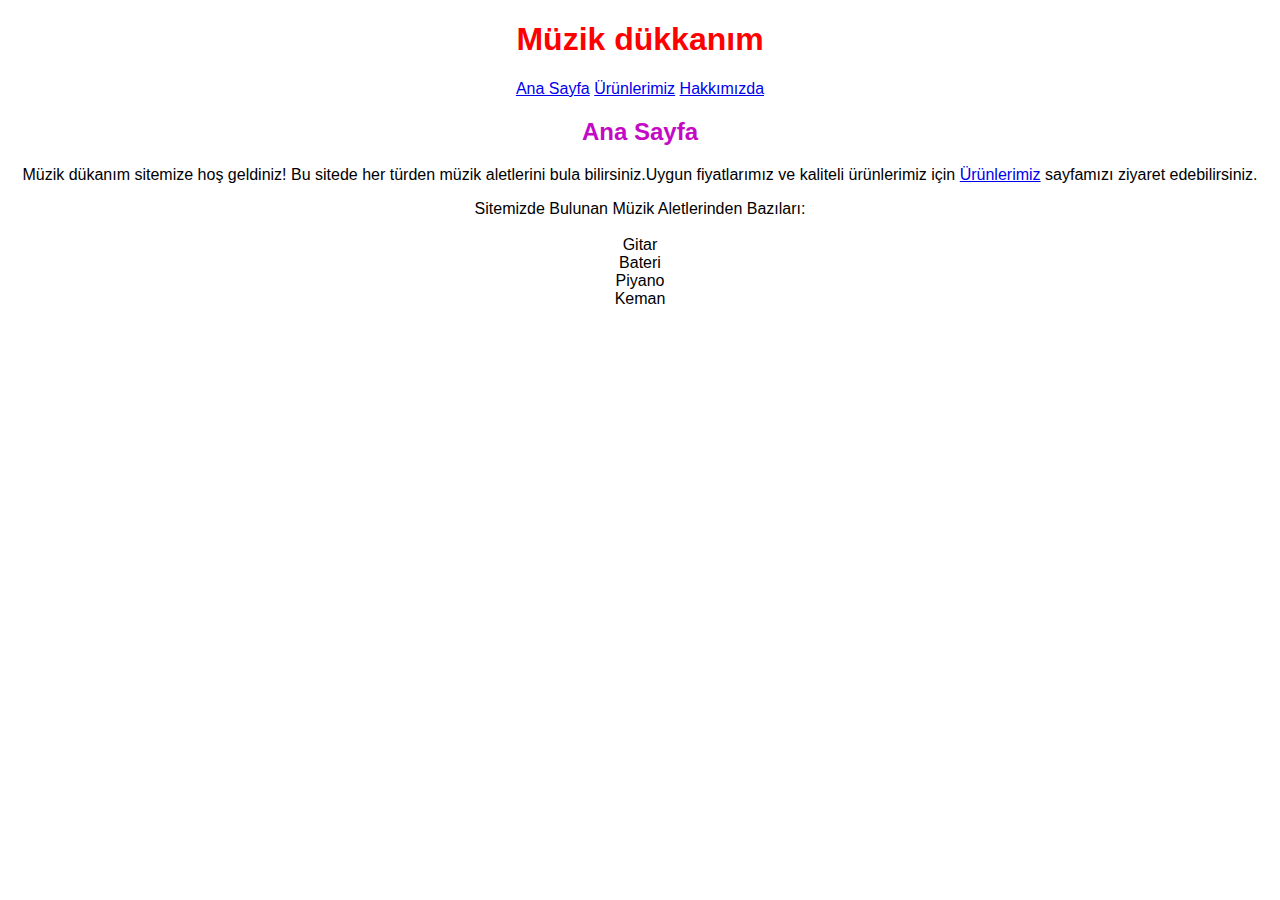
<file: Task2/Task 2.1/index.html>
<!DOCTYPE html>
<html lang="en">
<head>
    <meta charset="UTF-8">
    <meta http-equiv="X-UA-Compatible" content="IE=edge">
    <meta name="viewport" content="width=device-width, initial-scale=1.0">
    <link rel="stylesheet" href="style.css">
    <title>Ana Sayfa</title>
</head>
<body class="main">
    <div class="header__title">
        <h1>Müzik dükkanım</h1>
    </div>
    <div class="links">
        <a href="./index.html">Ana Sayfa</a>
        <a href="./products.html">Ürünlerimiz</a>
        <a href="./About_us.html">Hakkımızda</a>
    </div>
    <div class="main__title">
        <h2>Ana Sayfa</h2>
    </div>
    <p>Müzik dükanım sitemize hoş geldiniz! Bu sitede her türden müzik aletlerini bula bilirsiniz.Uygun fiyatlarımız ve kaliteli ürünlerimiz için <a href="./products.html">Ürünlerimiz</a> sayfamızı ziyaret edebilirsiniz.</p>
    <div>Sitemizde Bulunan Müzik Aletlerinden Bazıları:</div><br>

    <li>Gitar</li>
    <li>Bateri</li>
    <li>Piyano</li>
    <li>Keman</li>
</body>
</html>
</file>
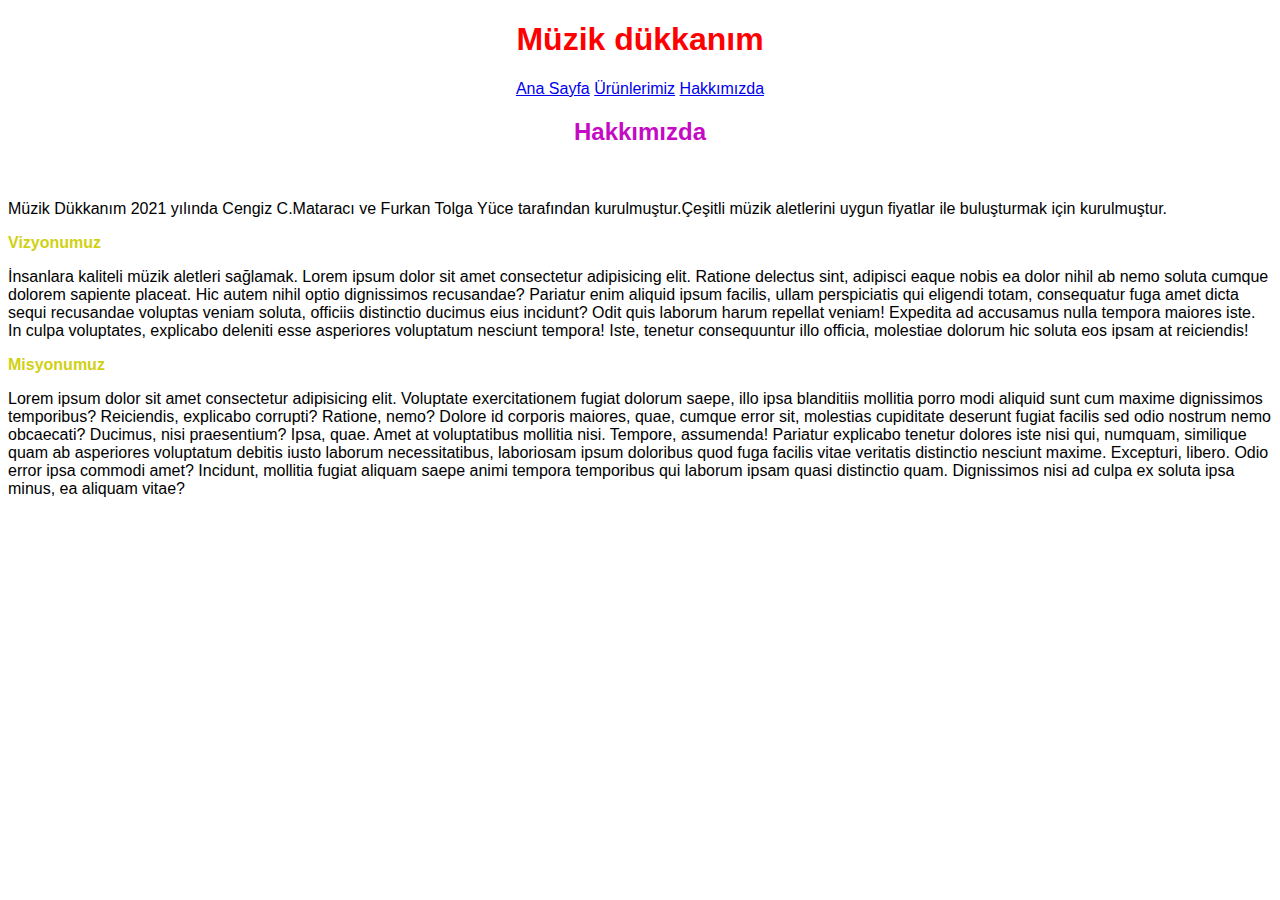
<file: Task2/Task 2.1/About_us.html>
<!DOCTYPE html>
<html lang="en">
<head>
    <meta charset="UTF-8">
    <meta http-equiv="X-UA-Compatible" content="IE=edge">
    <meta name="viewport" content="width=device-width, initial-scale=1.0">
    <link rel="stylesheet" href="style.css">
    <title>Hakkımızda</title>
</head>
<body>
    <div class="header__title">
        <h1>Müzik dükkanım</h1>
    </div>
    <div class="links">
        <a href="./index.html">Ana Sayfa</a>
        <a href="./products.html">Ürünlerimiz</a>
        <a href="./About_us.html">Hakkımızda</a>
    </div>
    <div class="main__title">
        <h2>Hakkımızda</h2>
    </div><br>
    <p class="main__text">Müzik Dükkanım 2021 yılında Cengiz C.Mataracı ve Furkan Tolga Yüce tarafından kurulmuştur.Çeşitli müzik aletlerini uygun fiyatlar ile buluşturmak için kurulmuştur.</p>
    <div class="paragraph__title"><b>Vizyonumuz</b></div>
    <p class="paragraph__content">İnsanlara kaliteli müzik aletleri sağlamak. Lorem ipsum dolor sit amet consectetur adipisicing elit. Ratione delectus sint, adipisci eaque nobis ea dolor nihil ab nemo soluta cumque dolorem sapiente placeat. Hic autem nihil optio dignissimos recusandae?
    Pariatur enim aliquid ipsum facilis, ullam perspiciatis qui eligendi totam, consequatur fuga amet dicta sequi recusandae voluptas veniam soluta, officiis distinctio ducimus eius incidunt? Odit quis laborum harum repellat veniam!
    Expedita ad accusamus nulla tempora maiores iste. In culpa voluptates, explicabo deleniti esse asperiores voluptatum nesciunt tempora! Iste, tenetur consequuntur illo officia, molestiae dolorum hic soluta eos ipsam at reiciendis!</p>
    <div class="paragraph__title"><b>Misyonumuz</b></div>
    <p class="paragraph__content">Lorem ipsum dolor sit amet consectetur adipisicing elit. Voluptate exercitationem fugiat dolorum saepe, illo ipsa blanditiis mollitia porro modi aliquid sunt cum maxime dignissimos temporibus? Reiciendis, explicabo corrupti? Ratione, nemo?
    Dolore id corporis maiores, quae, cumque error sit, molestias cupiditate deserunt fugiat facilis sed odio nostrum nemo obcaecati? Ducimus, nisi praesentium? Ipsa, quae. Amet at voluptatibus mollitia nisi. Tempore, assumenda!
    Pariatur explicabo tenetur dolores iste nisi qui, numquam, similique quam ab asperiores voluptatum debitis iusto laborum necessitatibus, laboriosam ipsum doloribus quod fuga facilis vitae veritatis distinctio nesciunt maxime. Excepturi, libero.
    Odio error ipsa commodi amet? Incidunt, mollitia fugiat aliquam saepe animi tempora temporibus qui laborum ipsam quasi distinctio quam. Dignissimos nisi ad culpa ex soluta ipsa minus, ea aliquam vitae?</p>
</body>
</html>
</file>
<file: Task2/Task 2.1/style.css>
.main{
    text-align: center;
    font-family:Arial, Helvetica, sans-serif
}

.header__title{
    color:red;
    text-align: center;
    font-family:Arial, Helvetica, sans-serif
}
.main__title{
    text-align:center;
    color:rgb(196, 10, 196);
    font-family:Arial, Helvetica, sans-serif
}
.links{
    text-align:center;
    font-family:Arial, Helvetica, sans-serif
}
.main__text{
    font-family:Arial, Helvetica, sans-serif
}
.paragraph__title{
    color:rgb(209, 209, 19);
    font-family:Arial, Helvetica, sans-serif
}
.paragraph__content{
    font-family:Arial, Helvetica, sans-serif
}
.img{
    text-align:center;
    width: 20%;
    
}
.number{
   text-align:left;
}
</file>
